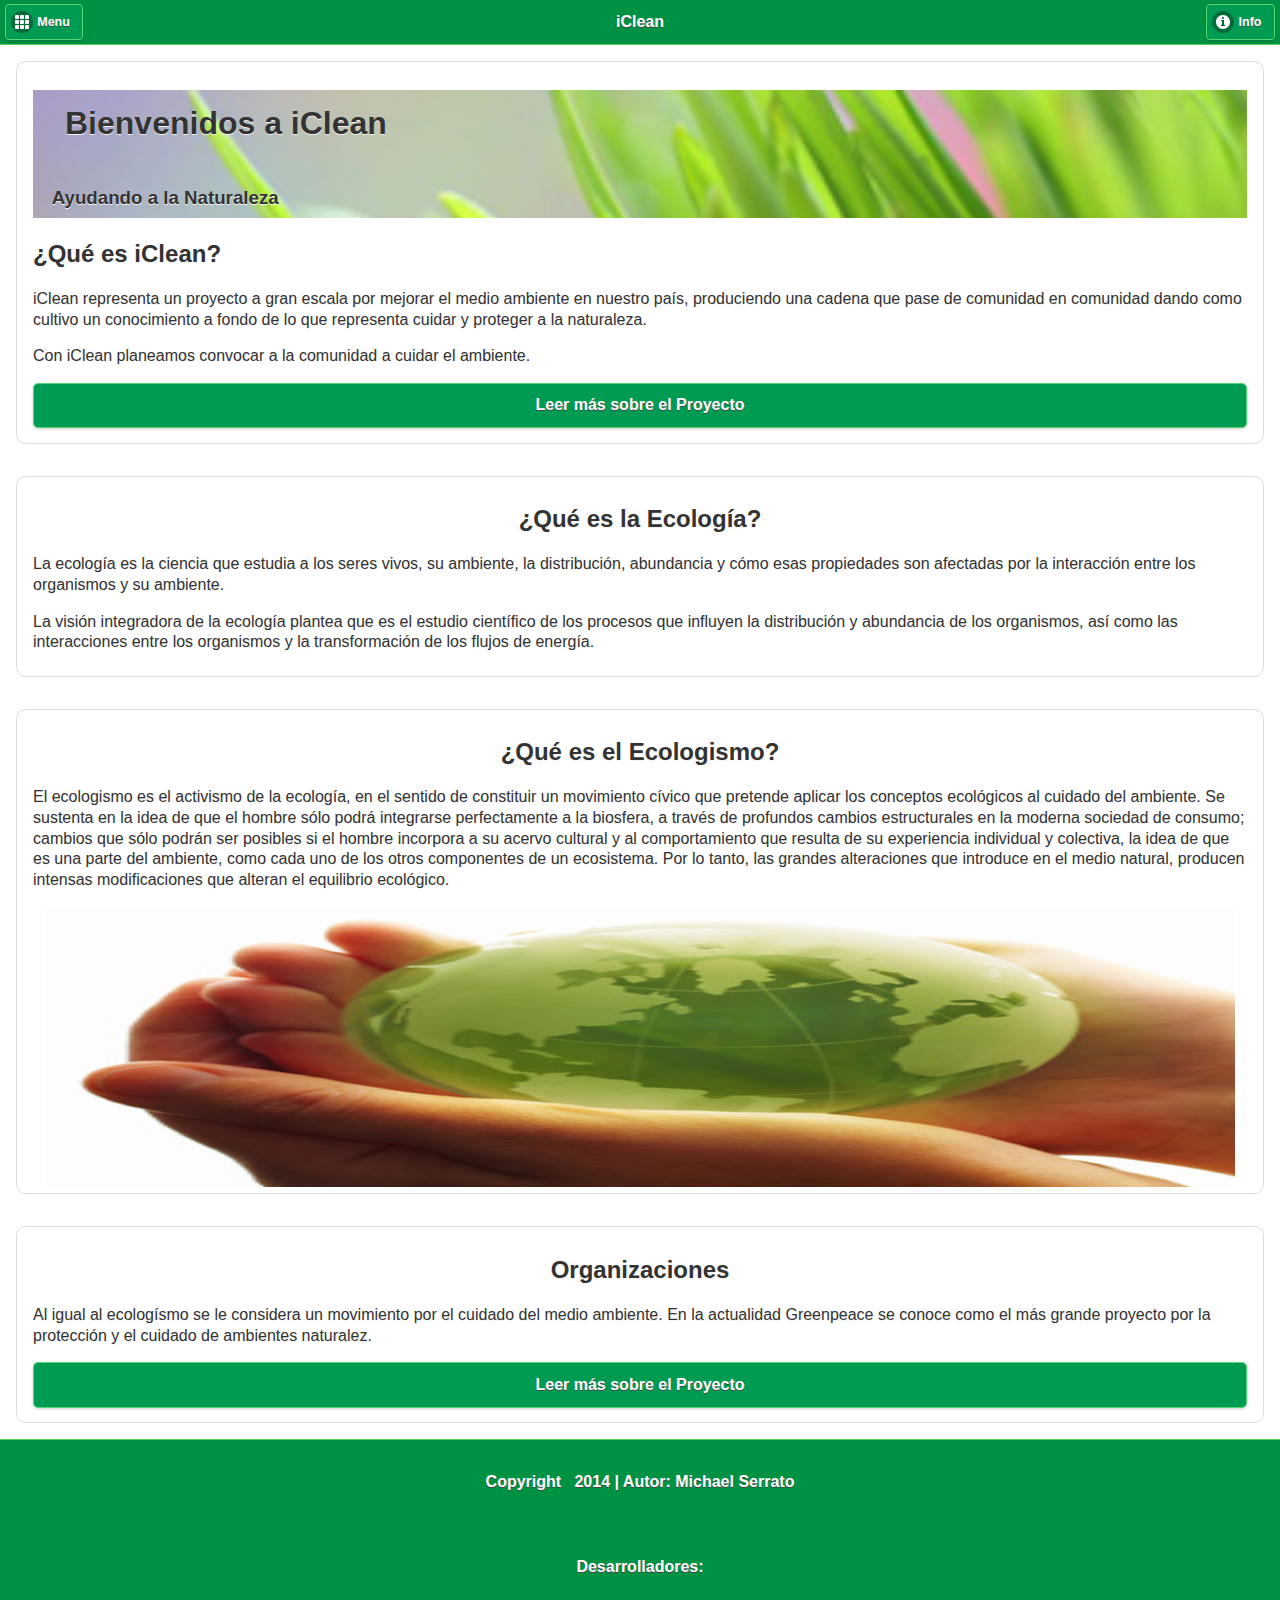
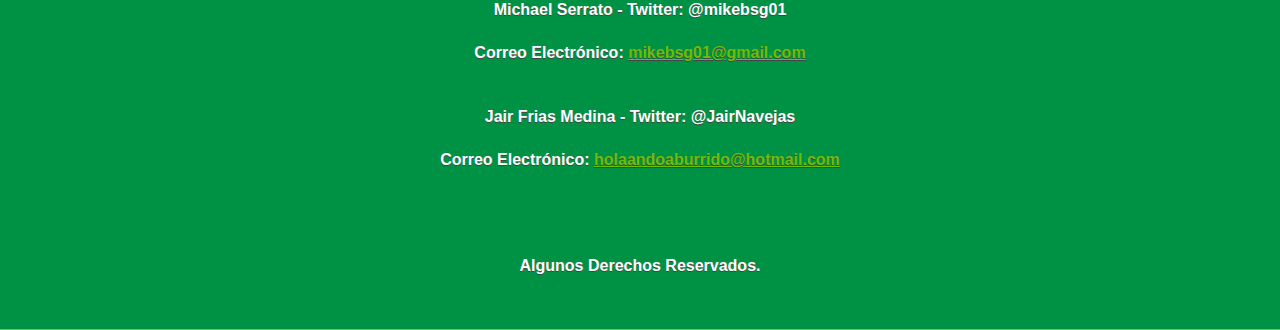
<file: index.html>
<!DOCTYPE html>
<html>
<head>
	<meta charset="utf-8">
	<meta name="viewport" content="width=device-width, initial-scale=1">
	<title> iClean </title>
	<meta name="author" content="Michael Serrato" />
	<meta name="description" content="iClean representa un proyecto a gran escala por mejorar el medio ambiente en nuestro país, produciendo una cadena que pase de comunidad en comunidad dando como cultivo un conocimiento a fondo de lo que representa cuidar y proteger a la naturaleza. Con iClean planeamos convocar a la comunidad a cuidar el ambiente. Leer más acerca del Proyecto..." />
<link rel="stylesheet" href="assets/css/EnvironmentalistCampaign.css" />
<link rel="stylesheet" href="assets/css/jquery.mobile.icons.min.css" />
  <link rel="stylesheet" href="assets/css/jquery.mobile.structure-1.4.2.min.css" /> 
  <script src="assets/js/jquery-1.10.2.min.js"></script> 
  <script src="assets/js/jquery.mobile-1.4.2.min.js"></script> 

		
            
</head>
<body>

<div data-role="page" data-theme="a" id="index" class="ui-responsive-panel">







<div data-role="panel" id="mypanel" data-position="left" data-display="reveal" data-dismissible="true" data-theme="a">
			
            
            <ul data-role="listview" data-inset="true" data-theme="c" data-dividertheme="b">
                
                <li><a href="#index"> Inicio </a></li>
                <li><a href="#galeria"> Galería de Fotos </a></li>
                <li><a href="#tips"> Tips </a></li>
                <li><a href="#actividades"> Actividades </a></li>
                <li><a href="#acerca">  Acerca de </a></li>
                
            </ul>
            
            
            <a href="#header" data-rel="close" data-role="button" data-theme="a" data-icon="delete" data-inline="true">Cerrar panel</a>
</div>














	<div id="header" class="ui-header ui-bar-b" data-role="header" role="banner" data-swatch="a" data-position="fixed" data-theme="b" data-form="ui-bar-b">
			<a href="#mypanel" id="menu" class="ui-btn-left" data-icon="grid">Menu</a>
			<h2> iClean </h2>
			<a href="#acerca" class="ui-btn-right" data-icon="info">Info</a>
	</div>
	





	
	
	<div data-role="content" data-theme="b">
		<div data-theme="b" data-form="ui-body-b" class="ui-body ui-body-b ui-corner-all">

			<hgroup style="background-image: url(assets/imagenes/GreenBalance2.jpg); background-size: 100% 100%; background-repeat: no-repeat; background-attachment: fixed;">
				<h1 class="ui-body">Bienvenidos a iClean</h1>
				<h3 class="ui-body"> Ayudando a la Naturaleza </h3>
			</hgroup>
			<article>
				<hgroup> 
					<h2> ¿Qué es iClean? </h2>
				</hgroup>
				<p>iClean representa un proyecto a gran escala por mejorar el medio ambiente en nuestro país, produciendo una cadena que pase de comunidad en comunidad dando como cultivo un conocimiento a fondo de lo que representa cuidar y proteger a la naturaleza.</p>
				<p>Con iClean planeamos convocar a la comunidad a cuidar el ambiente. </p>
			    
			    <a href="#actividades" data-role="button" data-theme="b" class="ui-btn-a" data> Leer más sobre el Proyecto </a>
			        
				</article>
		</div>

		<div data-role="fieldcontain" class="ui-body ui-br"></div>
		
		<div data-theme="b" data-form="ui-body-b" class="ui-body ui-body-b ui-corner-all">
			<article>
				<hgroup> 
					<h2 style="text-align: center;"> ¿Qué es la Ecología? </h2>
				</hgroup>
				    <p>La ecología es la ciencia que estudia a los seres vivos, su ambiente, la distribución, abundancia y cómo esas propiedades son afectadas por la interacción entre los organismos y su ambiente.</p>
				<p>  
				    La visión integradora de la ecología plantea que es el estudio científico de los procesos que influyen la distribución y abundancia de los organismos, así como las interacciones entre los organismos y la transformación de los flujos de energía.
				</p>
			
				</article>
		</div>
		
		<div data-role="fieldcontain" class="ui-body ui-br"></div>
		<div data-theme="b" data-form="ui-body-b" class="ui-body ui-body-b ui-corner-all">
			<article>
				<hgroup> 
					<h2 style="text-align: center;"> ¿Qué es el Ecologismo? </h2>
				</hgroup>
				<p>El ecologismo es el activismo de la ecología, en el sentido de constituir un movimiento cívico que pretende aplicar los conceptos ecológicos al cuidado del ambiente. Se sustenta en la idea de que el hombre sólo podrá integrarse perfectamente a la biosfera, a través de profundos cambios estructurales en la moderna sociedad de consumo; cambios que sólo podrán ser posibles si el hombre incorpora a su acervo cultural y al comportamiento que resulta de su experiencia individual y colectiva, la idea de que es una parte del ambiente, como cada uno de los otros componentes de un ecosistema. Por lo tanto, las grandes alteraciones que introduce en el medio natural, producen intensas modificaciones que alteran el equilibrio ecológico.</p>
				<div style="width: 98%; display:block; margin:auto; background-image: url(assets/imagenes/ecologismo-01.jpg); background-size: 120% 100%; height: 280px;">
				
				</div>
				
			</article>
		</div>
		<div data-role="fieldcontain" class="ui-body ui-br"></div>
		<div data-theme="b" data-form="ui-body-b" class="ui-body ui-body-b ui-corner-all">
		    <article>
		        <hgroup>
					<h2 style="text-align: center;"> Organizaciones </h2>
				</hgroup>
				<p>
					Al igual al ecologísmo se le considera un movimiento
					por el cuidado del medio ambiente. En la actualidad 
					Greenpeace se conoce como el más grande proyecto por la protección
					y el cuidado de ambientes naturalez.
				</p>
		    </article>
		    <a href="#actividades" data-role="button" data-theme="b" class="ui-btn-a" data> Leer más sobre el Proyecto </a>
			    
		</div>
	</div>
	<div data-role="footer" data-position="inline" data-theme="b">
	    <br>
        <h3 style="width: 84%; display: block; margin: auto; word-wrap: break-word; text-align: center;">Copyright &nbsp; 2014 | Autor: Michael Serrato</h3>
        <br>
        <br>
        <h2 style="width: 84%; display: block; margin: auto; word-wrap: break-word; text-align: center;">Desarrolladores: </h2>
        <h3>Michael Serrato - Twitter: @mikebsg01</h3>
        <h3>Correo Electrónico: <a href="mailto:mikebsg01@gmail.com">mikebsg01@gmail.com</a></h3>
        <br>
        <h3>Jair Frias Medina - Twitter: @JairNavejas</h3>
        <h3>Correo Electrónico: <a href="mailto:holaandoaburrido@hotmail.com">holaandoaburrido@hotmail.com</a></h3>
        <br>
        <br>
        <br>
        <h5>Algunos Derechos Reservados.</h5>
        <br>
        <br>
    </div>
</div>


<div data-role="page" id="tips" class="ui-responsive-panel">





<div data-role="panel" id="mypanel" data-position="left" data-display="reveal" data-dismissible="true" data-theme="a">
			
            
            <ul data-role="listview" data-inset="true" data-theme="c" data-dividertheme="b">
                
                <li><a href="#index"> Inicio </a></li>
                <li><a href="#galeria"> Galería de Fotos </a></li>
                <li><a href="#tips"> Tips </a></li>
                <li><a href="#actividades"> Actividades </a></li>
                <li><a href="#acerca">  Acerca de </a></li>
                
            </ul>
            
            
            <a href="#header" data-rel="close" data-role="button" data-theme="a" data-icon="delete" data-inline="true">Cerrar panel</a>
</div>


	<div id="header" class="ui-header ui-bar-b" data-role="header" role="banner" data-swatch="a" data-position="fixed" data-theme="b" data-form="ui-bar-b">
			<a href="#mypanel" id="menu" class="ui-btn-left" data-icon="grid">Menu</a>
			<h2> iClean </h2>
			<a href="#acerca" class="ui-btn-right" data-icon="info">Info</a>
	</div>

    <div data-role="fieldcontain" class="ui-body ui-br"></div>
    <div data-theme="b" data-form="ui-body-b" class="ui-body ui-body-b ui-corner-all">
		    <article>
				<hgroup>
					<h2> Tips para Cuidar el Medio Ambiente </h2>
				</hgroup>
				<p>
					<ol>
						<li> Reciclar materiales </li>
						<li> Evitar a toda costa contaminar el medio ambiente (Esto implica en lo absoluto no tirar basura en las calles!!)</li>
						<li> No gastar el agua </li>
						<li> Promover y prácticar a su vez el evitar medios de transporte (mínimo una vez a la semana.)  </li>
						<li> Realizar y Asistir a Eventos para la limpieza en la comunidad. </li>
						<li> Realizar el cuidado de áreas verdes y lugares donde abunda la naturaleza. </li>
						<li> Ahorrar energía. </li>
						<li> Reutilización de materiales. </li>
					</ol>
				</p>
				
			</article>
			
			<article>
				<hgroup>
					<h3> Las 3R </h3>
					<h2> Recuerda!! </h2>
				</hgroup>
				<ul>
				 	<li> Reduce </li>
				 	<li> Reutiliza </li>
				 	<li> Recicla </li>
				</ul>
				<hgroup>
					<h2 style="text-align: center; font-size: 3em;"> :D </h2>
				</hgroup>
				
			</article>
			
		</div>
		<div data-role="fieldcontain" class="ui-body ui-br"></div>
		<div data-role="fieldcontain" class="ui-body ui-br"></div>
		<div data-role="fieldcontain" class="ui-body ui-br"></div>
    	<div data-role="footer" data-position="inline" data-theme="b">
    	    <br>
            <h3 style="width: 84%; display: block; margin: auto; word-wrap: break-word; text-align: center;">Copyright &nbsp; 2014 | Autor: Michael Serrato</h3>
            <br>
            <br>
            <h2 style="width: 84%; display: block; margin: auto; word-wrap: break-word; text-align: center;">Desarrolladores: </h2>
            <h3>Michael Serrato - Twitter: @mikebsg01</h3>
            <h3>Correo Electrónico: <a href="mailto:mikebsg01@gmail.com">mikebsg01@gmail.com</a></h3>
            <br>
            <h3>Jair Frias Medina - Twitter: @JairNavejas</h3>
            <h3>Correo Electrónico: <a href="mailto:holaandoaburrido@hotmail.com">holaandoaburrido@hotmail.com</a></h3>
            <br>
            <br>
            <br>
            <h5>Algunos Derechos Reservados.</h5>
            <br>
            <br>
        </div>
    
</div>













<div data-role="page" id="actividades" class="ui-responsive-panel">


<div data-role="panel" id="mypanel" data-position="left" data-display="reveal" data-dismissible="true" data-theme="a">
			
            
            <ul data-role="listview" data-inset="true" data-theme="c" data-dividertheme="b">
                
                <li><a href="#index"> Inicio </a></li>
                <li><a href="#galeria"> Galería de Fotos </a></li>
                <li><a href="#tips"> Tips </a></li>
                <li><a href="#actividades"> Actividades </a></li>
                <li><a href="#acerca">  Acerca de </a></li>
                
            </ul>
            
            
            <a href="#header" data-rel="close" data-role="button" data-theme="a" data-icon="delete" data-inline="true">Cerrar panel</a>
</div>


	<div id="header" class="ui-header ui-bar-b" data-role="header" role="banner" data-swatch="a" data-position="fixed" data-theme="b" data-form="ui-bar-b">
			<a href="#mypanel" id="menu" class="ui-btn-left" data-icon="grid">Menu</a>
			<h2> iClean </h2>
			<a href="#acerca" class="ui-btn-right" data-icon="info">Info</a>
	</div>

    <div data-role="fieldcontain" class="ui-body ui-br"></div>
    <div data-theme="b" data-form="ui-body-b" class="ui-body ui-body-b ui-corner-all">
		    <article>
				<hgroup>
				<h1 class="ui-body" style="text-align: center;">Actividades</h1>
				<h3 class="ui-body" style="text-align: center;"> iClean </h3>
			</hgroup>
				<p>
				    <img src="assets/imagenes/Recicla.jpg" style="float: left; margin: 1em;" class="ui-corner-all">
					En iClean nos interesa el cuidado del medio ambiente ya que sabemos
					que es nuestro mundo y el mundo de nuestros hijos el que esta en juego. 
					Es por eso que en este proyecto mostraremos las actividades que
					realizaremos a lo largo de esta iniciativa.
			
				</p>
				<p>
				    
				    El cuidado del ambiente requiere la participación de ciudadanos organizados y conscientes de temas como el calentamiento global, la disposición de agua, la deforestación, los patrones de producción y consumo, así como los principios y valores que sustentan a esta sociedad.

A partir de actividades cotidianas como transportarnos, asearnos, viajar, cocinar o comprar productos, y los impactos de éstas en el ambiente, es importante reflexionar en nuestros hábitos de consumo y actitudes hacia el cuidado y protección del ambiente.

En nuestra casa, trabajo, comunidad o escuela podemos iniciar actividades concretas para mejorar el entorno. Para lograrlo necesitamos observar nuestro alrededor e identificar alternativas menos dañinas al ambiente, cambiar conductas y tomar decisiones basadas en el mejoramiento de la calidad de vida.

Te invitamos a utilizar y enriquecer este material con tu creatividad y experiencia para fomentar una cultura ambiental en todo el país. 
				    
				</p>
				<p>
				    Hoy en día, el efecto invernadero y el recalentamiento global se han convertido en problemas de impacto mundial; debido al mal uso que el hombre ha hecho de los recursos naturales. En este sentido, las empresas han dedicado parte de sus esfuerzos a la implementación de políticas ambientales y a la realización de actividades que tienen influencia en la preservación de la naturaleza de las comunidades cercanas. 

				</p>
				<p>
				    <br />
<br />
<br />A continuación se exponen diversas ideas para minimizar los agentes contaminantes en los sitios de trabajo: 
<br />
<br />
<br />1.- Desconectar los aparatos electrónicos cuando no se estén usando. Por ejemplo: Computadoras, microondas, aires acondicionados, fotocopiadoras, impresoras, etc… 
<br />
<br />2.- Apagar las luces cuando se esté ausente de la oficina. Utilizar focos ahorradores de luz; éstos son más caros que los normales; pero duran hasta 8 veces más y consumen la quinta parte de la energía para dar la misma cantidad de luz que un bombillo normal. 
<br />
<br />3.- Procurar utilizar pilas recargables o enchufar los aparatos a la red eléctrica. Si es inevitable el uso de pilas desechables, éstas no deben estar revueltas entre la basura. En lugar de ello, sepárelas y colóquelas en un recipiente aparte; ya que contienen sustancias químicas que son tóxicas. 
<br />
<br />4.- Usar racionalmente el agua. Utilizar el agua caliente sólo de ser necesario. Instalar un filtro o garrafón de agua para ahorrar las botellas. No dejar las llaves abiertas para evitar el despilfarro, arreglar las goteras, reparar inmediatamente cualquier fuga y de ser posible reinvertir el agua para otras actividades. 
<br />
<br />5.- Manejar menos y utilizar el transporte público. Otra buena opción, es caminar o usar otros medios de transporte que no contaminen. En caso de que sea imprescindible salir en el automóvil para ir al trabajo, compártelo con otros compañeros o vecinos. 
<br />
<br />6.- Preguntarse si realmente se necesita un producto, antes de comprarlo. Cualquier consumo que no sea imprescindible es anti-ecológico. En caso de que este artículo sea indispensable, procure adquirir productos que contaminen menos el medio ambiente. 
<br />
<br />7.- Reflexionar antes de arrojar cualquier cosa a la basura y verificar si se puede reutilizar, reciclar, reparar o si puede ser útil para otra persona. 
<br />
<br />8.- No derrochar artículos desechables como: servilletas, pañuelos, papel higiénico, etc… 
<br />
<br />9.- Sustituir los vasos de plástico y cartón, los cuales son desechables, por tazas de cerámica o porcelana o vasos de vidrio que se puedan volver a emplear en otra ocasión. 
<br />
<br />10.- Evitar usar envolturas de plástico y/o aluminio (Latas); en su lugar, utilice recipientes reusables o envases retornables. 
<br />
<br />11.- Disminuir la cantidad de impresiones. En vez de apretar el botón de “imprimir” automáticamente, piense en si necesario tener esa información en una hoja de papel. Asimismo, se pueden utilizar otros medios alternativos como el correo electrónico o los SMS para enviar un mensaje o también se puede guardar la información en la memoria del computador; si se desea almacenar. 
<br />
<br />12.- Otra manera de ahorrar papel, consiste, en colocar anuncios de interés general en una cartelera destinada para ello; en vez de imprimirlos o fotocopiarlos de forma individual. 
<br />
<br />13.- Aprovechar el papel: Si se tienen hojas que ya no se vayan a utilizar y que estén escritas o impresas por un sólo lado; es recomendable aprovecharlas usando el lado que está limpio para hacer anotaciones, elaborar borradores o imprimir documentos no oficiales o de carácter informal. 
<br />
<br />14.- Separar la basura, organizarla selectivamente y colocarla en los lugares que están destinados para su reciclaje. Entre los materiales que se pueden reciclar, para ser posteriormente reutilizados están: Papel, cartón, chatarra, metal, pilas, baterías, pintura, aceite, plástico, vidrio, materia orgánica, medicamentos, equipos informáticos, cartuchos, celulares, etc… 
<br />
<br />15.- Utilizar lo menos posible los ambientadores; ya que éstos no eliminan los malos olores sino que desprenden otros más fuertes que nos impiden detectar los anteriores. 
<br />
<br />16.- Evitar el uso de aerosoles; ya que contienen agentes químicos y gaseosos causantes de la destrucción de la capa de ozono y que contribuyen al efecto invernadero. Una buena opción son los pulverizadores; los cuales son recargables. 
<br />
<br />17.- Al comprar productos de limpieza, es importante leer las etiquetas de los productos para poder elegir aquellos que sean biodegradables. 
<br />
<br />18.- Reutilizar las bolsas de plástico. 
<br />
<br />19.- Asegurarse de no usar plásticos que sean PVC (Productos de Cloruro de Polivinilo); porque contaminan el ambiente durante todo su ciclo de vida. Incluso, cuando están siendo usados artículos elaborados con PVC se pueden desprender de ellos químicos tóxicos. Entre los productos que contienen PVC están: Los pisos, el mobiliario, el plástico para envolver, los marcos de las ventanas y otros materiales de construcción. 
<br />
<br />20.- Participar y organizar campañas comunicacionales para mantener informadas a las personas sobre los problemas ambientales y concientizarlas acerca de la protección y el cuidado al medio ambiente. 
				</p>
				
				<p> Dados estos seguimientos lograremos obtener un avance a gran escala
				sobre la naturaleza y el bienestar de todos los seres vivos.</p>
				<h3>
				    TODOS TIENEN EL DERECHO A DISFRUTAR DE UN MEDIO AMBIENTE ADECUADO PARA EL DESARROLLO DE LA PERSONA, ASÍ COMO EL DEBER DE CONSERVARLO. 
				</h3>
				
			</article>
		</div>
		<div data-role="fieldcontain" class="ui-body ui-br"></div>
		<div data-role="fieldcontain" class="ui-body ui-br"></div>
		<div data-role="fieldcontain" class="ui-body ui-br"></div>
    	<div data-role="footer" data-position="inline" data-theme="b">
    	    <br>
            <h3 style="width: 84%; display: block; margin: auto; word-wrap: break-word; text-align: center;">Copyright &nbsp; 2014 | Autor: Michael Serrato</h3>
            <br>
            <br>
            <h2 style="width: 84%; display: block; margin: auto; word-wrap: break-word; text-align: center;">Desarrolladores: </h2>
            <h3>Michael Serrato - Twitter: @mikebsg01</h3>
            <h3>Correo Electrónico: <a href="mailto:mikebsg01@gmail.com">mikebsg01@gmail.com</a></h3>
            <br>
            <h3>Jair Frias Medina - Twitter: @JairNavejas</h3>
            <h3>Correo Electrónico: <a href="mailto:holaandoaburrido@hotmail.com">holaandoaburrido@hotmail.com</a></h3>
            <br>
            <br>
            <br>
            <h5>Algunos Derechos Reservados.</h5>
            <br>
            <br>
        </div>
        
        <div>
            
        </div>
    
</div>


<div data-role="page" id="galeria" class="ui-responsive-panel">


<div data-role="panel" id="mypanel" data-position="left" data-display="reveal" data-dismissible="true" data-theme="a">
			
            
            <ul data-role="listview" data-inset="true" data-theme="c" data-dividertheme="b">
                
                <li><a href="#index"> Inicio </a></li>
                <li><a href="#galeria"> Galería de Fotos </a></li>
                <li><a href="#tips"> Tips </a></li>
                <li><a href="#actividades"> Actividades </a></li>
                <li><a href="#acerca">  Acerca de </a></li>
                
            </ul>
            
            
            <a href="#header" data-rel="close" data-role="button" data-theme="a" data-icon="delete" data-inline="true">Cerrar panel</a>
</div>


	<div id="header" class="ui-header ui-bar-b" data-role="header" role="banner" data-swatch="a" data-position="fixed" data-theme="b" data-form="ui-bar-b">
			<a href="#mypanel" id="menu" class="ui-btn-left" data-icon="grid">Menu</a>
			<h2> iClean </h2>
			<a href="#acerca" class="ui-btn-right" data-icon="info">Info</a>
	</div>

    <div data-role="fieldcontain" class="ui-body ui-br"></div>
    <div data-theme="b" data-form="ui-body-b" class="ui-body ui-body-b ui-corner-all">
		    <article>
				<hgroup>
				<h1 class="ui-body" style="text-align: center;">Galería de Fotos</h1>
				<h3 class="ui-body" style="text-align: center;"> Actividades iClean </h3>
			</hgroup>
				<p>
				<img src="assets/imagenes/huerto/1.png" style="width: 46%;height:155px;margin:auto;display: inline-block;vertical-align: top;">
				<img src="assets/imagenes/huerto/2.png" style="width: 46%;height:155px;margin:auto;display: inline-block;vertical-align: top;">
				</p>
				<p>
				<img src="assets/imagenes/huerto/5.png" style="width: 46%;height:155px;margin:auto;display: inline-block;vertical-align: top;">
				<img src="assets/imagenes/huerto/6.png" style="width: 46%;height:155px;margin:auto;display: inline-block;vertical-align: top;">
				</p>
				<p>
				<img src="assets/imagenes/huerto/7.png" style="width: 46%;height:155px;margin:auto;display: inline-block;vertical-align: top;">
				<img src="assets/imagenes/huerto/8.png" style="width: 46%;height:155px;margin:auto;display: inline-block;vertical-align: top;">
				</p>
				<p>
				<img src="assets/imagenes/huerto/9.png" style="width: 46%;height:155px;margin:auto;display: inline-block;vertical-align: top;">
				<img src="assets/imagenes/huerto/10.png" style="width: 46%;height:155px;margin:auto;display: inline-block;vertical-align: top;">
				</p>
				<p>
				<img src="assets/imagenes/huerto/3.png" style="width: 46%;height:155px;margin:auto;display: inline-block;vertical-align: top;">
				<img src="assets/imagenes/huerto/11.png" style="width: 46%;height:155px;margin:auto;display: inline-block;vertical-align: top;">
				</p>
				<p>
				<img src="assets/imagenes/huerto/12.png" style="width: 46%;height:155px;margin:auto;display: inline-block;vertical-align: top;">
				<img src="assets/imagenes/huerto/13.png" style="width: 46%;height:155px;margin:auto;display: inline-block;vertical-align: top;">
				</p>
				<p>
				<img src="assets/imagenes/huerto/14.png" style="width: 46%;height:155px;margin:auto;display: block;vertical-align: top;">
				</p>

			</article>
		</div>
		<div data-role="fieldcontain" class="ui-body ui-br"></div>
		<div data-role="fieldcontain" class="ui-body ui-br"></div>
		<div data-role="fieldcontain" class="ui-body ui-br"></div>
    	<div data-role="footer" data-position="inline" data-theme="b">
    	    <br>
            <h3 style="width: 84%; display: block; margin: auto; word-wrap: break-word; text-align: center;">Copyright &nbsp; 2014 | Autor: Michael Serrato</h3>
            <br>
            <br>
            <h2 style="width: 84%; display: block; margin: auto; word-wrap: break-word; text-align: center;">Desarrolladores: </h2>
            <h3>Michael Serrato - Twitter: @mikebsg01</h3>
            <h3>Correo Electrónico: <a href="mailto:mikebsg01@gmail.com">mikebsg01@gmail.com</a></h3>
            <br>
            <h3>Jair Frias Medina - Twitter: @JairNavejas</h3>
            <h3>Correo Electrónico: <a href="mailto:holaandoaburrido@hotmail.com">holaandoaburrido@hotmail.com</a></h3>
            <br>
            <br>
            <br>
            <h5>Algunos Derechos Reservados.</h5>
            <br>
            <br>
        </div>
        
        <div>
            
        </div>
    
</div>









<div data-role="page" id="acerca" class="ui-responsive-panel">


<div data-role="panel" id="mypanel" data-position="left" data-display="reveal" data-dismissible="true" data-theme="a">
			
            
            <ul data-role="listview" data-inset="true" data-theme="c" data-dividertheme="b">
                
                <li><a href="#index"> Inicio </a></li>
                <li><a href="#galeria"> Galería de Fotos </a></li>
                <li><a href="#tips"> Tips </a></li>
                <li><a href="#actividades"> Actividades </a></li>
                <li><a href="#acerca">  Acerca de </a></li>
                
            </ul>
            
            
            <a href="#header" data-rel="close" data-role="button" data-theme="a" data-icon="delete" data-inline="true">Cerrar panel</a>
</div>


	<div id="header" class="ui-header ui-bar-b" data-role="header" role="banner" data-swatch="a" data-position="fixed" data-theme="b" data-form="ui-bar-b">
			<a href="#mypanel" id="menu" class="ui-btn-left" data-icon="grid">Menu</a>
			<h2> iClean </h2>
			<a href="#acerca" class="ui-btn-right" data-icon="info">Info</a>
	</div>

	
	
	    <div data-role="fieldcontain" class="ui-body ui-br"></div>
    <div data-theme="b" data-form="ui-body-b" class="ui-body ui-body-b ui-corner-all">
		    <article>
				<hgroup>
					<h2 style="text-align: center;"> Fundadores </h2>
				</hgroup>

<style type="text/css">
table.authors {
 display: inline-block;
 margin:auto;  
 background-color: #333;
 padding: 1.25em;
 color: #f1f1f1;
 max-width: 260px;
 width: 259px;
 min-width: 258px;
}
.container {
   width: 69%;
   right: 15px;
   display: block;
   margin: auto;
}

.img-profile {
 width: 250px;
 height: 250px;
 border-radius: 150px;
-moz-border-radius: 150px;
-webkit-border-radius: 150px;
-khtml-border-radius: 150px;
-o-border-radius: 150px;
 overflow: hidden;
 float: right;
}

</style>	
				<div class="container">
				    <table class="authors ui-corner-all">
				    <tr>
				        <td><h2><img src="assets/imagenes/mikebsg01.jpg" alt="Autor: Michael Serrato" title="Autor: Michael Serrato." class="img-profile" style="width: 98%; display: block; margin: auto;"></h2></td>
				    </tr>
				    <tr>
				        <td> &nbsp; </td>
				    </tr>
				     <tr>
				        <td> Michael Brandon Serrato </td>
				    </tr>
				     <tr>
				        <td>@mikebsg01</td>
				    </tr>
				    <tr>
				        <td>mikebsg01@gmail.com</td>
				    </tr>
				</table>
				
				<table class="authors ui-corner-all">
				   <tr>
				        <td><img src="assets/imagenes/jairnavejas.jpg" class="img-profile" style="width: 98%; display: block; margin: auto;"></td>
				    </tr>
				    <tr>
				        <td> &nbsp; </td>
				    </tr>
				     <tr>
				        <td> Jair F. Medina </td>
				    </tr>
				     <tr>
				        <td>@JairNavejas</td>
				    </tr>
				    <tr>
				        <td>holaandoaburrido@hotmail.com</td>
				    </tr>
				</table>
				</div>
				
				
				
			</article>
			<div data-role="fieldcontain" class="ui-body ui-br"></div>
		</div>
	
	
	
	
	<div data-role="fieldcontain" class="ui-body ui-br"></div>
		<div data-role="fieldcontain" class="ui-body ui-br"></div>
		<div data-role="fieldcontain" class="ui-body ui-br"></div>
    	<div data-role="footer" data-position="inline" data-theme="b">
    	    <br>
            <h3 style="width: 84%; display: block; margin: auto; word-wrap: break-word; text-align: center;">Copyright &nbsp; 2014 | Autor: Michael Serrato</h3>
            <br>
            <br>
            <h2 style="width: 84%; display: block; margin: auto; word-wrap: break-word; text-align: center;">Desarrolladores: </h2>
            <h3>Michael Serrato - Twitter: @mikebsg01</h3>
            <h3>Correo Electrónico: <a href="mailto:mikebsg01@gmail.com">mikebsg01@gmail.com</a></h3>
            <br>
            <h3>Jair Frias Medina - Twitter: @JairNavejas</h3>
            <h3>Correo Electrónico: <a href="mailto:holaandoaburrido@hotmail.com">holaandoaburrido@hotmail.com</a></h3>
            <br>
            <br>
            <br>
            <h5>Algunos Derechos Reservados.</h5>
            <br>
            <br>
        </div>
        
        <div>
            
        </div>
	
</div>



</body>
</html>
</file>
<file: assets/css/EnvironmentalistCampaign.css>
/*!
* jQuery Mobile 1.4.0
* Git HEAD hash: f09aae0e035d6805e461a7be246d04a0dbc98f69 <> Date: Thu Dec 19 2013 17:34:22 UTC
* http://jquerymobile.com
*
* Copyright 2010, 2013 jQuery Foundation, Inc. and other contributors
* Released under the MIT license.
* http://jquery.org/license
*
*/


/* Globals */
/* Font
-----------------------------------------------------------------------------------------------------------*/
html {
	font-size: 100%;
}
body,
input,
select,
textarea,
button,
.ui-btn {
	font-size: 1em;
	line-height: 1.3;
	 font-family: sans-serif /*{global-font-family}*/;
}
legend,
.ui-input-text input,
.ui-input-search input {
	color: inherit;
	text-shadow: inherit;
}
/* Form labels (overrides font-weight bold in bars, and mini font-size) */
.ui-mobile label,
div.ui-controlgroup-label {
	font-weight: normal;
	font-size: 16px;
}
/* Separators
-----------------------------------------------------------------------------------------------------------*/
/* Field contain separator (< 28em) */
.ui-field-contain {
	border-bottom-color: #828282;
	border-bottom-color: rgba(0,0,0,.15);
	border-bottom-width: 1px;
	border-bottom-style: solid;
}
/* Table opt-in classes: strokes between each row, and alternating row stripes */
/* Classes table-stroke and table-stripe are deprecated in 1.4. */
.table-stroke thead th,
.table-stripe thead th,
.table-stripe tbody tr:last-child {
	border-bottom: 1px solid #d6d6d6; /* non-RGBA fallback */
	border-bottom: 1px solid rgba(0,0,0,.1);
}
.table-stroke tbody th,
.table-stroke tbody td {
	border-bottom: 1px solid #e6e6e6; /* non-RGBA fallback  */
	border-bottom: 1px solid rgba(0,0,0,.05);
}
.table-stripe.table-stroke tbody tr:last-child th,
.table-stripe.table-stroke tbody tr:last-child td {
	border-bottom: 0;
}
.table-stripe tbody tr:nth-child(odd) td,
.table-stripe tbody tr:nth-child(odd) th {
	background-color: #eeeeee; /* non-RGBA fallback  */
	background-color: rgba(0,0,0,.04);
}
/* Buttons
-----------------------------------------------------------------------------------------------------------*/
.ui-btn,
label.ui-btn {
	font-weight: bold;
	border-width: 1px;
	border-style: solid;
}
.ui-btn:link {
	text-decoration: none !important;
}
.ui-btn-active {
	cursor: pointer;
}
/* Corner rounding
-----------------------------------------------------------------------------------------------------------*/
/* Class ui-btn-corner-all deprecated in 1.4 */
.ui-corner-all {
	-webkit-border-radius: .6em /*{global-radii-blocks}*/;
	border-radius: .6em /*{global-radii-blocks}*/;
}
/* Buttons */
.ui-btn-corner-all,
.ui-btn.ui-corner-all,
/* Slider track */
.ui-slider-track.ui-corner-all,
/* Flipswitch */
.ui-flipswitch.ui-corner-all,
/* Count bubble */
.ui-li-count {
	-webkit-border-radius: .3125em /*{global-radii-buttons}*/;
	border-radius: .3125em /*{global-radii-buttons}*/;
}
/* Icon-only buttons */
.ui-btn-icon-notext.ui-btn-corner-all,
.ui-btn-icon-notext.ui-corner-all {
	-webkit-border-radius: 1em;
	border-radius: 1em;
}
/* Radius clip workaround for cleaning up corner trapping */
.ui-btn-corner-all,
.ui-corner-all {
	-webkit-background-clip: padding;
	background-clip: padding-box;
}
/* Popup arrow */
.ui-popup.ui-corner-all > .ui-popup-arrow-guide {
	left: .6em /*{global-radii-blocks}*/;
	right: .6em /*{global-radii-blocks}*/;
	top: .6em /*{global-radii-blocks}*/;
	bottom: .6em /*{global-radii-blocks}*/;
}
/* Shadow
-----------------------------------------------------------------------------------------------------------*/
.ui-shadow {
	-webkit-box-shadow: 0 1px 3px /*{global-box-shadow-size}*/ rgba(0,0,0,.2) /*{global-box-shadow-color}*/;
	-moz-box-shadow: 0 1px 3px /*{global-box-shadow-size}*/ rgba(0,0,0,.2) /*{global-box-shadow-color}*/;
	box-shadow: 0 1px 3px /*{global-box-shadow-size}*/ rgba(0,0,0,.2) /*{global-box-shadow-color}*/;
}
.ui-shadow-inset {
	-webkit-box-shadow: inset 0 1px 3px /*{global-box-shadow-size}*/ rgba(0,0,0,.2) /*{global-box-shadow-color}*/;
	-moz-box-shadow: inset 0 1px 3px /*{global-box-shadow-size}*/ rgba(0,0,0,.2) /*{global-box-shadow-color}*/;
	box-shadow: inset 0 1px 3px /*{global-box-shadow-size}*/ rgba(0,0,0,.2) /*{global-box-shadow-color}*/;
}
.ui-overlay-shadow {
	-webkit-box-shadow: 0 0 12px 		rgba(0,0,0,.6);
	-moz-box-shadow: 0 0 12px 			rgba(0,0,0,.6);
	box-shadow: 0 0 12px 				rgba(0,0,0,.6);
}
/* Icons
-----------------------------------------------------------------------------------------------------------*/
.ui-btn-icon-left:after,
.ui-btn-icon-right:after,
.ui-btn-icon-top:after,
.ui-btn-icon-bottom:after,
.ui-btn-icon-notext:after {
	background-color: #666666 /*{global-icon-color}*/;
	background-color: rgba(0,0,0,.3) /*{global-icon-disc}*/;
	background-position: center center;
	background-repeat: no-repeat;
	-webkit-border-radius: 1em;
	border-radius: 1em;
}
/* Alt icons */
.ui-alt-icon.ui-btn:after,
.ui-alt-icon .ui-btn:after,
html .ui-alt-icon.ui-checkbox-off:after,
html .ui-alt-icon.ui-radio-off:after,
html .ui-alt-icon .ui-checkbox-off:after,
html .ui-alt-icon .ui-radio-off:after {
	background-color: #666666 /*{global-icon-color}*/;
	background-color: 					rgba(0,0,0,.15);
}
/* No disc */
.ui-nodisc-icon.ui-btn:after,
.ui-nodisc-icon .ui-btn:after {
	background-color: transparent;
}
/* Icon shadow */
.ui-shadow-icon.ui-btn:after,
.ui-shadow-icon .ui-btn:after {
	-webkit-box-shadow: 0 1px 0 rgba(255,255,255,.3) /*{global-icon-shadow}*/;
	-moz-box-shadow: 0 1px 0 rgba(255,255,255,.3) /*{global-icon-shadow}*/;
	box-shadow: 0 1px 0 rgba(255,255,255,.3) /*{global-icon-shadow}*/;
}
/* Checkbox and radio */
.ui-btn.ui-checkbox-off:after,
.ui-btn.ui-checkbox-on:after,
.ui-btn.ui-radio-off:after,
.ui-btn.ui-radio-on:after {
	display: block;
	width: 18px;
	height: 18px;
	margin: -9px 2px 0 2px;
}
.ui-checkbox-off:after,
.ui-btn.ui-radio-off:after {
	filter: Alpha(Opacity=30);
	opacity: .3;
}
.ui-btn.ui-checkbox-off:after,
.ui-btn.ui-checkbox-on:after {
	-webkit-border-radius: .1875em;
	border-radius: .1875em;
}
.ui-radio .ui-btn.ui-radio-on:after {
	background-image: none;
	background-color: #fff;
	width: 8px;
	height: 8px;
	border-width: 5px;
	border-style: solid; 
}
.ui-alt-icon.ui-btn.ui-radio-on:after,
.ui-alt-icon .ui-btn.ui-radio-on:after {
	background-color: #000;
}
/* Loader */
.ui-icon-loading {
	background: url(images/ajax-loader.gif);
	background-size: 2.875em 2.875em;
}
/* Swatches */
/* A
-----------------------------------------------------------------------------------------------------------*/
/* Bar: Toolbars, dividers, slider track */
.ui-bar-a,
.ui-page-theme-a .ui-bar-inherit,
html .ui-bar-a .ui-bar-inherit,
html .ui-body-a .ui-bar-inherit,
html body .ui-group-theme-a .ui-bar-inherit {
	background: #82e204 /*{a-bar-background-color}*/;
	border-color: #477c02 /*{a-bar-border}*/;
	color: #ffffff /*{a-bar-color}*/;
	text-shadow: 0 /*{a-bar-shadow-x}*/ 1px /*{a-bar-shadow-y}*/ 0 /*{a-bar-shadow-radius}*/ #444444 /*{a-bar-shadow-color}*/;
	font-weight: bold;
}
.ui-bar-a {
	border-width: 1px;
	border-style: solid;
}
/* Page and overlay */
.ui-overlay-a,
.ui-page-theme-a,
.ui-page-theme-a .ui-panel-wrapper {
	background: #f9f9f9 /*{a-page-background-color}*/;
	border-color: #bbbbbb /*{a-page-border}*/;
	color: #333333 /*{a-page-color}*/;
	text-shadow: 0 /*{a-page-shadow-x}*/ 1px /*{a-page-shadow-y}*/ 0 /*{a-page-shadow-radius}*/ #f3f3f3 /*{a-page-shadow-color}*/;
}
/* Body: Read-only lists, text inputs, collapsible content */
.ui-body-a,
.ui-page-theme-a .ui-body-inherit,
html .ui-bar-a .ui-body-inherit,
html .ui-body-a .ui-body-inherit,
html body .ui-group-theme-a .ui-body-inherit,
html .ui-panel-page-container-a {
	background: #ffffff /*{a-body-background-color}*/;
	border-color: #dddddd /*{a-body-border}*/;
	color: #333333 /*{a-body-color}*/;
	text-shadow: 0 /*{a-body-shadow-x}*/ 1px /*{a-body-shadow-y}*/ 0 /*{a-body-shadow-radius}*/ #f3f3f3 /*{a-body-shadow-color}*/;
}
.ui-body-a {
	border-width: 1px;
	border-style: solid;
}
/* Links */
.ui-page-theme-a a,
html .ui-bar-a a,
html .ui-body-a a,
html body .ui-group-theme-a a {
	color: #00883f /*{a-link-color}*/;
	font-weight: bold;
}
.ui-page-theme-a a:visited,
html .ui-bar-a a:visited,
html .ui-body-a a:visited,
html body .ui-group-theme-a a:visited {
    color: #005828 /*{a-link-visited}*/;
}
.ui-page-theme-a a:hover,
html .ui-bar-a a:hover,
html .ui-body-a a:hover,
html body .ui-group-theme-a a:hover {
	color: #459c48 /*{a-link-hover}*/;
}
.ui-page-theme-a a:active,
html .ui-bar-a a:active,
html .ui-body-a a:active,
html body .ui-group-theme-a a:active {
	color: #00883f /*{a-link-active}*/;
}
/* Button up */
.ui-page-theme-a .ui-btn,
html .ui-bar-a .ui-btn,
html .ui-body-a .ui-btn,
html body .ui-group-theme-a .ui-btn,
html head + body .ui-btn.ui-btn-a,
/* Button visited */
.ui-page-theme-a .ui-btn:visited,
html .ui-bar-a .ui-btn:visited,
html .ui-body-a .ui-btn:visited,
html body .ui-group-theme-a .ui-btn:visited,
html head + body .ui-btn.ui-btn-a:visited {
	background: #82e204 /*{a-bup-background-color}*/;
	border-color: #477c02 /*{a-bup-border}*/;
	color: #ffffff /*{a-bup-color}*/;
	text-shadow: 0 /*{a-bup-shadow-x}*/ 1px /*{a-bup-shadow-y}*/ 0 /*{a-bup-shadow-radius}*/ #444444 /*{a-bup-shadow-color}*/;
}
/* Button hover */
.ui-page-theme-a .ui-btn:hover,
html .ui-bar-a .ui-btn:hover,
html .ui-body-a .ui-btn:hover,
html body .ui-group-theme-a .ui-btn:hover,
html head + body .ui-btn.ui-btn-a:hover {
	background: #95FF04 /*{a-bhover-background-color}*/;
	border-color: #518c02 /*{a-bhover-border}*/;
	color: #ffffff /*{a-bhover-color}*/;
	text-shadow: 0 /*{a-bhover-shadow-x}*/ 1px /*{a-bhover-shadow-y}*/ 0 /*{a-bhover-shadow-radius}*/ #444444 /*{a-bhover-shadow-color}*/;
}
/* Button down */
.ui-page-theme-a .ui-btn:active,
html .ui-bar-a .ui-btn:active,
html .ui-body-a .ui-btn:active,
html body .ui-group-theme-a .ui-btn:active,
html head + body .ui-btn.ui-btn-a:active {
	background: #95FF04 /*{a-bdown-background-color}*/;
	border-color: #518c02 /*{a-bdown-border}*/;
	color: #ffffff /*{a-bdown-color}*/;
	text-shadow: 0 /*{a-bdown-shadow-x}*/ 1px /*{a-bdown-shadow-y}*/ 0 /*{a-bdown-shadow-radius}*/ #444444 /*{a-bdown-shadow-color}*/;
}
/* Active button */
.ui-page-theme-a .ui-btn.ui-btn-active,
html .ui-bar-a .ui-btn.ui-btn-active,
html .ui-body-a .ui-btn.ui-btn-active,
html body .ui-group-theme-a .ui-btn.ui-btn-active,
html head + body .ui-btn.ui-btn-a.ui-btn-active,
/* Active checkbox icon */
.ui-page-theme-a .ui-checkbox-on:after,
html .ui-bar-a .ui-checkbox-on:after,
html .ui-body-a .ui-checkbox-on:after,
html body .ui-group-theme-a .ui-checkbox-on:after,
.ui-btn.ui-checkbox-on.ui-btn-a:after,
/* Active flipswitch background */
.ui-page-theme-a .ui-flipswitch-active,
html .ui-bar-a .ui-flipswitch-active,
html .ui-body-a .ui-flipswitch-active,
html body .ui-group-theme-a .ui-flipswitch-active,
html body .ui-flipswitch.ui-bar-a.ui-flipswitch-active,
/* Active slider track */
.ui-page-theme-a .ui-slider-track .ui-btn-active,
html .ui-bar-a .ui-slider-track .ui-btn-active,
html .ui-body-a .ui-slider-track .ui-btn-active,
html body .ui-group-theme-a .ui-slider-track .ui-btn-active,
html body div.ui-slider-track.ui-body-a .ui-btn-active {
	background-color: #62a905 /*{a-active-background-color}*/;
	border-color: #355c02 /*{a-active-border}*/;
	color: #ffffff /*{a-active-color}*/;
	text-shadow: 0 /*{a-active-shadow-x}*/ 1px /*{a-active-shadow-y}*/ 0 /*{a-active-shadow-radius}*/ #444444 /*{a-active-shadow-color}*/;
}
/* Active radio button icon */
.ui-page-theme-a .ui-radio-on:after,
html .ui-bar-a .ui-radio-on:after,
html .ui-body-a .ui-radio-on:after,
html body .ui-group-theme-a .ui-radio-on:after,
.ui-btn.ui-radio-on.ui-btn-a:after {
	border-color: #62a905 /*{a-active-background-color}*/;
}
/* Focus */
.ui-page-theme-a .ui-btn:focus,
html .ui-bar-a .ui-btn:focus,
html .ui-body-a .ui-btn:focus,
html body .ui-group-theme-a .ui-btn:focus,
html head + body .ui-btn.ui-btn-a:focus,
/* Focus buttons and text inputs with div wrap */
.ui-page-theme-a .ui-focus,
html .ui-bar-a .ui-focus,
html .ui-body-a .ui-focus,
html body .ui-group-theme-a .ui-focus,
html head + body .ui-btn-a.ui-focus,
html head + body .ui-body-a.ui-focus {
	-webkit-box-shadow: 0 0 12px #62a905 /*{a-active-background-color}*/;
	-moz-box-shadow: 0 0 12px #62a905 /*{a-active-background-color}*/;
	box-shadow: 0 0 12px #62a905 /*{a-active-background-color}*/;
}
/* B
-----------------------------------------------------------------------------------------------------------*/
/* Bar: Toolbars, dividers, slider track */
.ui-bar-b,
.ui-page-theme-b .ui-bar-inherit,
html .ui-bar-b .ui-bar-inherit,
html .ui-body-b .ui-bar-inherit,
html body .ui-group-theme-b .ui-bar-inherit {
	background: #009244 /*{b-bar-background-color}*/;
	border-color: #54cc5f /*{b-bar-border}*/;
	color: #ffffff /*{b-bar-color}*/;
	text-shadow: 0 /*{b-bar-shadow-x}*/ 1px /*{b-bar-shadow-y}*/ 0 /*{b-bar-shadow-radius}*/ #444444 /*{b-bar-shadow-color}*/;
	font-weight: bold;
}
.ui-bar-b {
	border-width: 1px;
	border-style: solid;
}
/* Page and overlay */
.ui-overlay-b,
.ui-page-theme-b,
.ui-page-theme-b .ui-panel-wrapper {
	background: #f9f9f9 /*{b-page-background-color}*/;
	border-color: #bbbbbb /*{b-page-border}*/;
	color: #333333 /*{b-page-color}*/;
	text-shadow: 0 /*{b-page-shadow-x}*/ 1px /*{b-page-shadow-y}*/ 0 /*{b-page-shadow-radius}*/ #f3f3f3 /*{b-page-shadow-color}*/;
}
/* Body: Read-only lists, text inputs, collapsible content */
.ui-body-b,
.ui-page-theme-b .ui-body-inherit,
html .ui-bar-b .ui-body-inherit,
html .ui-body-b .ui-body-inherit,
html body .ui-group-theme-b .ui-body-inherit,
html .ui-panel-page-container-b {
	background: #ffffff /*{b-body-background-color}*/;
	border-color: #dddddd /*{b-body-border}*/;
	color: #333333 /*{b-body-color}*/;
	text-shadow: 0 /*{b-body-shadow-x}*/ 1px /*{b-body-shadow-y}*/ 0 /*{b-body-shadow-radius}*/ #f3f3f3 /*{b-body-shadow-color}*/;
}
.ui-body-b {
	border-width: 1px;
	border-style: solid;
}
/* Links */
.ui-page-theme-b a,
html .ui-bar-b a,
html .ui-body-b a,
html body .ui-group-theme-b a {
	color: #6ebd06 /*{b-link-color}*/;
	font-weight: bold;
}
.ui-page-theme-b a:visited,
html .ui-bar-b a:visited,
html .ui-body-b a:visited,
html body .ui-group-theme-b a:visited {
    color: #477a03 /*{b-link-visited}*/;
}
.ui-page-theme-b a:hover,
html .ui-bar-b a:hover,
html .ui-body-b a:hover,
html body .ui-group-theme-b a:hover {
	color: #7ed906 /*{b-link-hover}*/;
}
.ui-page-theme-b a:active,
html .ui-bar-b a:active,
html .ui-body-b a:active,
html body .ui-group-theme-b a:active {
	color: #6ebd06 /*{b-link-active}*/;
}
/* Button up */
.ui-page-theme-b .ui-btn,
html .ui-bar-b .ui-btn,
html .ui-body-b .ui-btn,
html body .ui-group-theme-b .ui-btn,
html head + body .ui-btn.ui-btn-b,
/* Button visited */
.ui-page-theme-b .ui-btn:visited,
html .ui-bar-b .ui-btn:visited,
html .ui-body-b .ui-btn:visited,
html body .ui-group-theme-b .ui-btn:visited,
html head + body .ui-btn.ui-btn-b:visited {
	background: #009b53 /*{b-bup-background-color}*/;
	border-color: #54d974 /*{b-bup-border}*/;
	color: #ffffff /*{b-bup-color}*/;
	text-shadow: 0 /*{b-bup-shadow-x}*/ 1px /*{b-bup-shadow-y}*/ 0 /*{b-bup-shadow-radius}*/ #444444 /*{b-bup-shadow-color}*/;
}
/* Button hover */
.ui-page-theme-b .ui-btn:hover,
html .ui-bar-b .ui-btn:hover,
html .ui-body-b .ui-btn:hover,
html body .ui-group-theme-b .ui-btn:hover,
html head + body .ui-btn.ui-btn-b:hover {
	background: #45b25f /*{b-bhover-background-color}*/;
	border-color: #60f985 /*{b-bhover-border}*/;
	color: #ffffff /*{b-bhover-color}*/;
	text-shadow: 0 /*{b-bhover-shadow-x}*/ 1px /*{b-bhover-shadow-y}*/ 0 /*{b-bhover-shadow-radius}*/ #444444 /*{b-bhover-shadow-color}*/;
}
/* Button down */
.ui-page-theme-b .ui-btn:active,
html .ui-bar-b .ui-btn:active,
html .ui-body-b .ui-btn:active,
html body .ui-group-theme-b .ui-btn:active,
html head + body .ui-btn.ui-btn-b:active {
	background: #45b25f /*{b-bdown-background-color}*/;
	border-color: #256134 /*{b-bdown-border}*/;
	color: #ffffff /*{b-bdown-color}*/;
	text-shadow: 0 /*{b-bdown-shadow-x}*/ 1px /*{b-bdown-shadow-y}*/ 0 /*{b-bdown-shadow-radius}*/ #444444 /*{b-bdown-shadow-color}*/;
}
/* Active button */
.ui-page-theme-b .ui-btn.ui-btn-active,
html .ui-bar-b .ui-btn.ui-btn-active,
html .ui-body-b .ui-btn.ui-btn-active,
html body .ui-group-theme-b .ui-btn.ui-btn-active,
html head + body .ui-btn.ui-btn-b.ui-btn-active,
/* Active checkbox icon */
.ui-page-theme-b .ui-checkbox-on:after,
html .ui-bar-b .ui-checkbox-on:after,
html .ui-body-b .ui-checkbox-on:after,
html body .ui-group-theme-b .ui-checkbox-on:after,
.ui-btn.ui-checkbox-on.ui-btn-b:after,
/* Active flipswitch background */
.ui-page-theme-b .ui-flipswitch-active,
html .ui-bar-b .ui-flipswitch-active,
html .ui-body-b .ui-flipswitch-active,
html body .ui-group-theme-b .ui-flipswitch-active,
html body .ui-flipswitch.ui-bar-b.ui-flipswitch-active,
/* Active slider track */
.ui-page-theme-b .ui-slider-track .ui-btn-active,
html .ui-bar-b .ui-slider-track .ui-btn-active,
html .ui-body-b .ui-slider-track .ui-btn-active,
html body .ui-group-theme-b .ui-slider-track .ui-btn-active,
html body div.ui-slider-track.ui-body-b .ui-btn-active {
	background-color: #003b1c /*{b-active-background-color}*/;
	border-color: #545227 /*{b-active-border}*/;
	color: #ffffff /*{b-active-color}*/;
	text-shadow: 0 /*{b-active-shadow-x}*/ 1px /*{b-active-shadow-y}*/ 0 /*{b-active-shadow-radius}*/ #444444 /*{b-active-shadow-color}*/;
}
/* Active radio button icon */
.ui-page-theme-b .ui-radio-on:after,
html .ui-bar-b .ui-radio-on:after,
html .ui-body-b .ui-radio-on:after,
html body .ui-group-theme-b .ui-radio-on:after,
.ui-btn.ui-radio-on.ui-btn-b:after {
	border-color: #003b1c /*{b-active-background-color}*/;
}
/* Focus */
.ui-page-theme-b .ui-btn:focus,
html .ui-bar-b .ui-btn:focus,
html .ui-body-b .ui-btn:focus,
html body .ui-group-theme-b .ui-btn:focus,
html head + body .ui-btn.ui-btn-b:focus,
/* Focus buttons and text inputs with div wrap */
.ui-page-theme-b .ui-focus,
html .ui-bar-b .ui-focus,
html .ui-body-b .ui-focus,
html body .ui-group-theme-b .ui-focus,
html head + body .ui-btn-b.ui-focus,
html head + body .ui-body-b.ui-focus {
	-webkit-box-shadow: 0 0 12px #003b1c /*{b-active-background-color}*/;
	-moz-box-shadow: 0 0 12px #003b1c /*{b-active-background-color}*/;
	box-shadow: 0 0 12px #003b1c /*{b-active-background-color}*/;
}


/* C
-----------------------------------------------------------------------------------------------------------*/
/* Bar: Toolbars, dividers, slider track */
.ui-bar-c,
.ui-page-theme-c .ui-bar-inherit,
html .ui-bar-c .ui-bar-inherit,
html .ui-body-c .ui-bar-inherit,
html body .ui-group-theme-c .ui-bar-inherit {
	background: #e9e9e9 /*{c-bar-background-color}*/;
	border-color: #dddddd /*{c-bar-border}*/;
	color: #333333 /*{c-bar-color}*/;
	text-shadow: 0 /*{c-bar-shadow-x}*/ 1px /*{c-bar-shadow-y}*/ 0 /*{c-bar-shadow-radius}*/ #eeeeee /*{c-bar-shadow-color}*/;
	font-weight: bold;
}
.ui-bar-c {
	border-width: 1px;
	border-style: solid;
}
/* Page and overlay */
.ui-overlay-c,
.ui-page-theme-c,
.ui-page-theme-c .ui-panel-wrapper {
	background: #f9f9f9 /*{c-page-background-color}*/;
	border-color: #bbbbbb /*{c-page-border}*/;
	color: #333333 /*{c-page-color}*/;
	text-shadow: 0 /*{c-page-shadow-x}*/ 1px /*{c-page-shadow-y}*/ 0 /*{c-page-shadow-radius}*/ #f3f3f3 /*{c-page-shadow-color}*/;
}
/* Body: Read-only lists, text inputs, collapsible content */
.ui-body-c,
.ui-page-theme-c .ui-body-inherit,
html .ui-bar-c .ui-body-inherit,
html .ui-body-c .ui-body-inherit,
html body .ui-group-theme-c .ui-body-inherit,
html .ui-panel-page-container-c {
	background: #ffffff /*{c-body-background-color}*/;
	border-color: #dddddd /*{c-body-border}*/;
	color: #333333 /*{c-body-color}*/;
	text-shadow: 0 /*{c-body-shadow-x}*/ 1px /*{c-body-shadow-y}*/ 0 /*{c-body-shadow-radius}*/ #f3f3f3 /*{c-body-shadow-color}*/;
}
.ui-body-c {
	border-width: 1px;
	border-style: solid;
}
/* Links */
.ui-page-theme-c a,
html .ui-bar-c a,
html .ui-body-c a,
html body .ui-group-theme-c a {
	color: #3388cc /*{c-link-color}*/;
	font-weight: bold;
}
.ui-page-theme-c a:visited,
html .ui-bar-c a:visited,
html .ui-body-c a:visited,
html body .ui-group-theme-c a:visited {
    color: #3388cc /*{c-link-visited}*/;
}
.ui-page-theme-c a:hover,
html .ui-bar-c a:hover,
html .ui-body-c a:hover,
html body .ui-group-theme-c a:hover {
	color: #005599 /*{c-link-hover}*/;
}
.ui-page-theme-c a:active,
html .ui-bar-c a:active,
html .ui-body-c a:active,
html body .ui-group-theme-c a:active {
	color: #005599 /*{c-link-active}*/;
}
/* Button up */
.ui-page-theme-c .ui-btn,
html .ui-bar-c .ui-btn,
html .ui-body-c .ui-btn,
html body .ui-group-theme-c .ui-btn,
html head + body .ui-btn.ui-btn-c,
/* Button visited */
.ui-page-theme-c .ui-btn:visited,
html .ui-bar-c .ui-btn:visited,
html .ui-body-c .ui-btn:visited,
html body .ui-group-theme-c .ui-btn:visited,
html head + body .ui-btn.ui-btn-c:visited {
	background: #f6f6f6 /*{c-bup-background-color}*/;
	border-color: #dddddd /*{c-bup-border}*/;
	color: #333333 /*{c-bup-color}*/;
	text-shadow: 0 /*{c-bup-shadow-x}*/ 1px /*{c-bup-shadow-y}*/ 0 /*{c-bup-shadow-radius}*/ #f3f3f3 /*{c-bup-shadow-color}*/;
}
/* Button hover */
.ui-page-theme-c .ui-btn:hover,
html .ui-bar-c .ui-btn:hover,
html .ui-body-c .ui-btn:hover,
html body .ui-group-theme-c .ui-btn:hover,
html head + body .ui-btn.ui-btn-c:hover {
	background: #ededed /*{c-bhover-background-color}*/;
	border-color: #dddddd /*{c-bhover-border}*/;
	color: #333333 /*{c-bhover-color}*/;
	text-shadow: 0 /*{c-bhover-shadow-x}*/ 1px /*{c-bhover-shadow-y}*/ 0 /*{c-bhover-shadow-radius}*/ #f3f3f3 /*{c-bhover-shadow-color}*/;
}
/* Button down */
.ui-page-theme-c .ui-btn:active,
html .ui-bar-c .ui-btn:active,
html .ui-body-c .ui-btn:active,
html body .ui-group-theme-c .ui-btn:active,
html head + body .ui-btn.ui-btn-c:active {
	background: #e8e8e8 /*{c-bdown-background-color}*/;
	border-color: #dddddd /*{c-bdown-border}*/;
	color: #333333 /*{c-bdown-color}*/;
	text-shadow: 0 /*{c-bdown-shadow-x}*/ 1px /*{c-bdown-shadow-y}*/ 0 /*{c-bdown-shadow-radius}*/ #f3f3f3 /*{c-bdown-shadow-color}*/;
}
/* Active button */
.ui-page-theme-c .ui-btn.ui-btn-active,
html .ui-bar-c .ui-btn.ui-btn-active,
html .ui-body-c .ui-btn.ui-btn-active,
html body .ui-group-theme-c .ui-btn.ui-btn-active,
html head + body .ui-btn.ui-btn-c.ui-btn-active,
/* Active checkbox icon */
.ui-page-theme-c .ui-checkbox-on:after,
html .ui-bar-c .ui-checkbox-on:after,
html .ui-body-c .ui-checkbox-on:after,
html body .ui-group-theme-c .ui-checkbox-on:after,
.ui-btn.ui-checkbox-on.ui-btn-c:after,
/* Active flipswitch background */
.ui-page-theme-c .ui-flipswitch-active,
html .ui-bar-c .ui-flipswitch-active,
html .ui-body-c .ui-flipswitch-active,
html body .ui-group-theme-c .ui-flipswitch-active,
html body .ui-flipswitch.ui-bar-c.ui-flipswitch-active,
/* Active slider track */
.ui-page-theme-c .ui-slider-track .ui-btn-active,
html .ui-bar-c .ui-slider-track .ui-btn-active,
html .ui-body-c .ui-slider-track .ui-btn-active,
html body .ui-group-theme-c .ui-slider-track .ui-btn-active,
html body div.ui-slider-track.ui-body-c .ui-btn-active {
	background-color: #3388cc /*{c-active-background-color}*/;
	border-color: #3388cc /*{c-active-border}*/;
	color: #ffffff /*{c-active-color}*/;
	text-shadow: 0 /*{c-active-shadow-x}*/ 1px /*{c-active-shadow-y}*/ 0 /*{c-active-shadow-radius}*/ #005599 /*{c-active-shadow-color}*/;
}
/* Active radio button icon */
.ui-page-theme-c .ui-radio-on:after,
html .ui-bar-c .ui-radio-on:after,
html .ui-body-c .ui-radio-on:after,
html body .ui-group-theme-c .ui-radio-on:after,
.ui-btn.ui-radio-on.ui-btn-c:after {
	border-color: #3388cc /*{c-active-background-color}*/;
}
/* Focus */
.ui-page-theme-c .ui-btn:focus,
html .ui-bar-c .ui-btn:focus,
html .ui-body-c .ui-btn:focus,
html body .ui-group-theme-c .ui-btn:focus,
html head + body .ui-btn.ui-btn-c:focus,
/* Focus buttons and text inputs with div wrap */
.ui-page-theme-c .ui-focus,
html .ui-bar-c .ui-focus,
html .ui-body-c .ui-focus,
html body .ui-group-theme-c .ui-focus,
html head + body .ui-btn-c.ui-focus,
html head + body .ui-body-c.ui-focus {
	-webkit-box-shadow: 0 0 12px #3388cc /*{c-active-background-color}*/;
	-moz-box-shadow: 0 0 12px #3388cc /*{c-active-background-color}*/;
	box-shadow: 0 0 12px #3388cc /*{c-active-background-color}*/;
}


/* Structure */
/* Disabled
-----------------------------------------------------------------------------------------------------------*/
/* Class ui-disabled deprecated in 1.4. :disabled not supported by IE8 so we use [disabled] */
.ui-disabled,
.ui-state-disabled,
button[disabled],
.ui-select .ui-btn.ui-state-disabled {
	filter: Alpha(Opacity=30);
	opacity: .3;
	cursor: default !important;
	pointer-events: none;
}
/* Focus state outline
-----------------------------------------------------------------------------------------------------------*/
.ui-btn:focus,
.ui-btn.ui-focus {
	outline: 0;
}
/* Unset box-shadow in browsers that don't do it right */
.ui-noboxshadow .ui-shadow,
.ui-noboxshadow .ui-shadow-inset,
.ui-noboxshadow .ui-overlay-shadow,
.ui-noboxshadow .ui-shadow-icon.ui-btn:after,
.ui-noboxshadow .ui-shadow-icon .ui-btn:after,
.ui-noboxshadow .ui-focus,
.ui-noboxshadow .ui-btn:focus,
.ui-noboxshadow  input:focus,
.ui-noboxshadow .ui-panel {
	-webkit-box-shadow: none !important;
	-moz-box-shadow: none !important;
	box-shadow: none !important;
}
.ui-noboxshadow .ui-btn:focus,
.ui-noboxshadow .ui-focus {
	outline-width: 1px;
	outline-style: auto;
}
</file>
